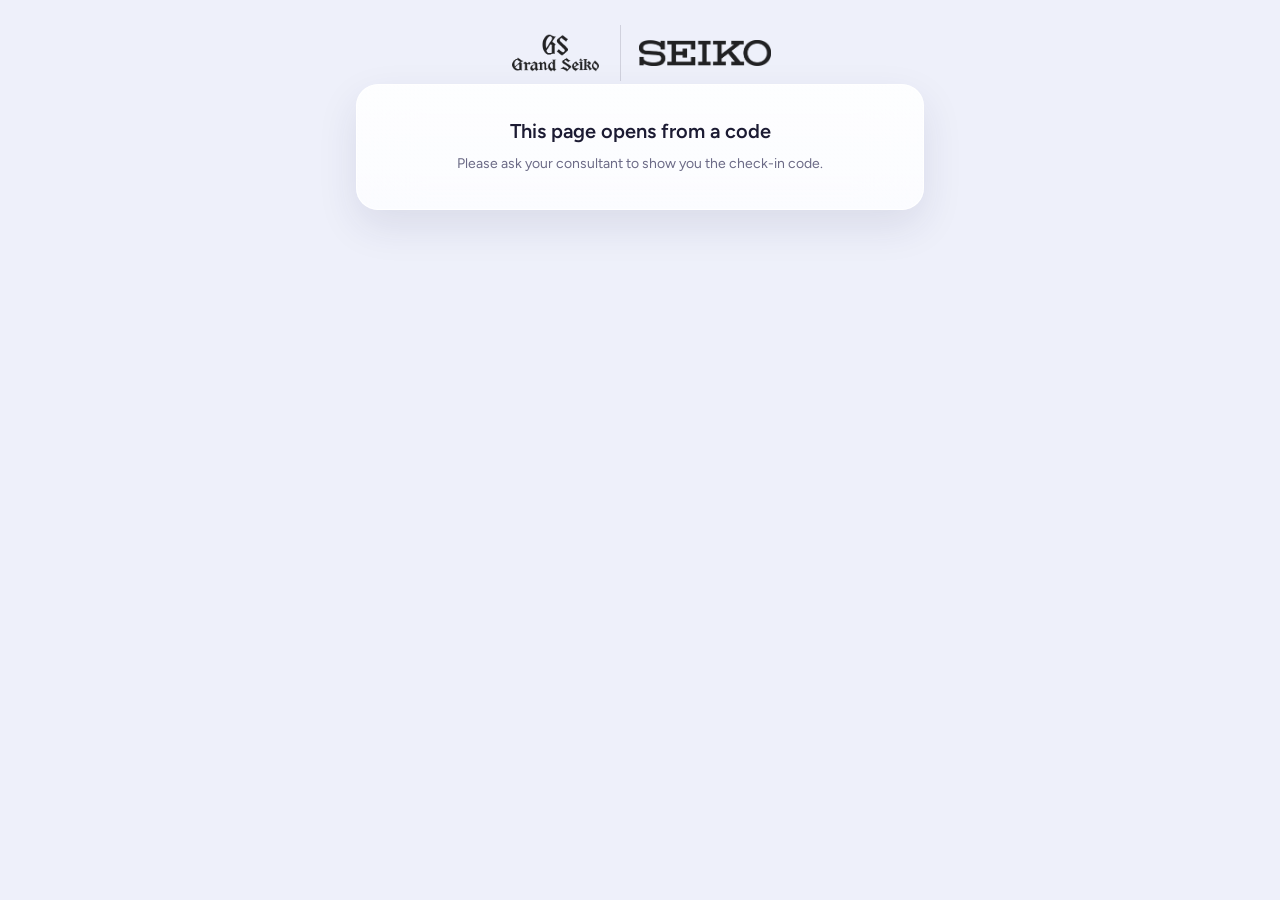
<file: v3/checkin.html>
<!doctype html>
<html lang="en-GB">
<head>
<meta charset="utf-8">
<meta name="viewport" content="width=device-width, initial-scale=1">
<meta name="robots" content="noindex, nofollow">
<meta name="referrer" content="no-referrer">
<!-- This page stands alone. It has no link to the CRM and cannot read anything from it. -->
<meta http-equiv="Content-Security-Policy" content="default-src 'none'; script-src 'self'; style-src 'self'; img-src 'self'; font-src 'self'; connect-src https://ntfy.envs.net https://ntfy.adminforge.de https://ntfy.hostux.net https://ntfy.mzte.de https://ntfy.sh; base-uri 'none'; form-action 'none'">
<title>Welcome to SEIKO</title>
<link rel="icon" href="assets/seiko-logo.png">
<link rel="stylesheet" href="css/checkin.css">
</head>
<body>
<main id="page" aria-live="polite"><p class="loading" role="status">Loading…</p></main>
<noscript><p class="loading">This page needs JavaScript. Please ask your consultant for help.</p></noscript>
<script src="js/checkin.js"></script>
</body>
</html>
</file>
<file: v3/css/checkin.css>
/* Seiko CRM V3.0 - the customer check-in page: one page, on one card, in the look of the prototype's check-in page
   (revision 3B of 30 September 2026): capital labels, white fields with a grey edge, pills for the ways and the brands,
   one colour, navy. Made stronger for a phone than the prototype was: darker greys, 16-pixel fields, 44-pixel pills. */
@font-face{font-family:'Figtree';font-style:normal;font-weight:300 900;font-display:swap;src:url(../assets/figtree-latin-ext.woff2) format('woff2');unicode-range:U+0100-02BA,U+02BD-02C5,U+02C7-02CC,U+02CE-02D7,U+02DD-02FF,U+0304,U+0308,U+0329,U+1D00-1DBF,U+1E00-1E9F,U+1EF2-1EFF,U+2020,U+20A0-20AB,U+20AD-20C0,U+2113,U+2C60-2C7F,U+A720-A7FF}
@font-face{font-family:'Figtree';font-style:normal;font-weight:300 900;font-display:swap;src:url(../assets/figtree-latin.woff2) format('woff2');unicode-range:U+0000-00FF,U+0131,U+0152-0153,U+02BB-02BC,U+02C6,U+02DA,U+02DC,U+0304,U+0308,U+0329,U+2000-206F,U+20AC,U+2122,U+2191,U+2193,U+2212,U+2215,U+FEFF,U+FFFD}
@font-face{font-family:'Material Symbols Rounded';font-style:normal;font-weight:400;font-display:block;src:url(../assets/material-symbols-rounded.woff2) format('woff2')}
:root{--navy:#262A5E;--navy-dark:#1B1E47;--ink:#1C1B33;--text:#3A3956;--label:#45445E;--mute:#6B6A86;--edge:#9A99B5;--line:rgba(28,27,51,.14);--chosen:#E6E8F6;--inside:#EEF0F9;--inside-edge:#D3D5E8;--red:#B3253C;--green:#0B8F6C}
*{box-sizing:border-box}
html,body{margin:0;padding:0;min-height:100%}
body{font-family:Figtree,'Helvetica Neue',Arial,sans-serif;color:var(--ink);font-size:13.5px;line-height:1.5;background:#EEF0FA;-webkit-font-smoothing:antialiased}
button,input,select{font:inherit;color:inherit}
a{color:var(--navy);font-weight:600}
a:hover{color:var(--navy-dark)}
.ico{font-family:'Material Symbols Rounded';font-weight:400;font-style:normal;font-size:18px;line-height:1;display:inline-block;white-space:nowrap;letter-spacing:normal;text-transform:none;vertical-align:middle;-webkit-font-feature-settings:'liga';font-feature-settings:'liga';flex:0 0 auto}
:focus-visible{outline:3px solid var(--navy);outline-offset:3px;border-radius:8px}
h1:focus{outline:0}
.sr{position:absolute;width:1px;height:1px;overflow:hidden;clip:rect(0 0 0 0);white-space:nowrap}
[hidden]{display:none!important}
main{max-width:600px;margin:0 auto;padding:22px 16px 28px;display:flex;flex-direction:column;gap:0}
.loading{text-align:center;color:var(--mute);padding:60px 0;margin:0}
.logos{display:flex;gap:18px;align-items:center;justify-content:center;height:62px}
.logos img{filter:brightness(0);opacity:.86}
.logos .gs{height:52px}.logos .sk{height:26px}
.logos i{display:block;width:1px;height:56px;background:rgba(28,27,51,.14)}
h1{font-size:24px;line-height:1.2;font-weight:700;letter-spacing:-.01em;margin:10px 0 18px;text-align:center}
.lead{color:var(--mute);margin:8px 0 0;text-align:center;font-size:13.5px;line-height:1.6}
/* the one card: frosted white over the lavender ground */
.card{background:linear-gradient(180deg,rgba(255,255,255,.9),rgba(255,255,255,.78));-webkit-backdrop-filter:blur(30px) saturate(180%);backdrop-filter:blur(30px) saturate(180%);border:1px solid rgba(255,255,255,.95);border-radius:22px;box-shadow:0 16px 40px rgba(38,42,84,.1);padding:22px}
.sep{margin-top:22px;padding-top:20px;border-top:1px solid var(--line)}
.fields{display:flex;flex-direction:column;gap:14px}
h2{margin:0;font-size:15px;font-weight:600;line-height:1.4}
h3{margin:0;font-size:13.5px;font-weight:600}
h3.gap{margin-top:4px}
.row{display:flex;gap:12px}
.row > *{flex:1 1 0;min-width:0}
.f{display:flex;flex-direction:column;gap:7px}
.fl,.k{font-size:11.5px;font-weight:600;letter-spacing:.1em;text-transform:uppercase;color:var(--label)}
.fl span{letter-spacing:0;text-transform:none;font-weight:400;color:var(--mute)}
/* 16px, not the 15px of the prototype: an iPhone enlarges the whole page when a field smaller than 16px is tapped */
.inp{width:100%;height:50px;border:1.5px solid var(--edge);border-radius:12px;padding:0 13px;font-size:16px;background:#fff;outline:0;color:var(--ink)}
.inp:focus{border-color:var(--navy);box-shadow:0 0 0 4px rgba(38,42,94,.14)}
.inp[aria-invalid="true"]{border-color:var(--red)}
.sel{position:relative;display:flex;align-items:center}
.sel select{-webkit-appearance:none;appearance:none;padding-right:40px;background-image:none}
.sel .chev{position:absolute;right:12px;font-size:22px;color:var(--label);pointer-events:none}
.sel.f-flag select{padding-left:41px}
.flag{position:absolute;left:12px;width:20px;height:15px;border-radius:3px;background:url(../assets/flags-sprite.png) no-repeat;background-size:300px auto;box-shadow:0 0 0 1px rgba(28,27,51,.12);pointer-events:none}
.err{color:var(--red);font-size:13px;line-height:1.5;margin:0;display:flex;gap:6px;align-items:flex-start;font-weight:500}
.errsum{background:#FCE4E9;color:#8E1D36;border-radius:12px;padding:10px 12px;margin:0 0 14px;font-size:13px;line-height:1.5}
#sum:empty{display:none}
.hint{font-size:12.5px;line-height:1.5;color:var(--mute);margin:0}
/* a question: its name in capitals with an icon, the question, Yes / No, and under Yes the ways and the brands */
.q{display:flex;flex-direction:column;gap:10px}
.qh{display:flex;align-items:center;gap:7px}
.qh .ico{font-size:17px;color:var(--navy)}
.two{display:grid;grid-template-columns:repeat(2,minmax(0,1fr));gap:10px}
.opts{display:flex;flex-wrap:wrap;gap:9px}
/* choices: real radio buttons and tick boxes, inside pills. The box itself is not drawn; the pill shows the choice */
.opt{position:relative;display:inline-flex;align-items:center;gap:8px;min-height:44px;padding:7px 16px 7px 8px;border:1.5px solid var(--edge);border-radius:999px;background:#fff;font-size:14px;font-weight:500;color:var(--ink);cursor:pointer}
.opt.plain{padding-left:15px}
.opt input{position:absolute;opacity:0;width:1px;height:1px;margin:0}
.opt.on{border:2px solid var(--navy);background:var(--chosen);color:var(--navy);font-weight:600}
.opt:has(input:focus-visible){outline:3px solid var(--navy);outline-offset:3px}
.opt.yn{justify-content:center;min-height:48px;padding:0 14px;border-radius:12px;font-size:15px;font-weight:600}
.ifyes{display:flex;flex-direction:column;gap:10px;padding:14px;border-radius:14px;background:var(--inside);border:1px solid var(--inside-edge)}
.rc{width:26px;height:26px;border-radius:50%;background:#fff;box-shadow:0 0 0 1px rgba(28,27,51,.08);display:inline-flex;align-items:center;justify-content:center;flex:0 0 auto}
.rc .ico{font-size:16px}
.c-email{color:#C8412F}.c-phone{color:#0B7CC4}.c-sms{color:#7C3AED}
.privacy{display:flex;flex-direction:column;gap:10px}
.privacy p{margin:0;font-size:13.5px;line-height:1.55;color:var(--text)}
.privacy a{font-size:13.5px;text-decoration:underline}
.save{display:flex;flex-direction:column;gap:12px;margin-top:24px}
.btn{width:100%;min-height:52px;border:0;border-radius:14px;background:var(--navy);color:#fff;font-weight:600;font-size:16px;cursor:pointer;display:inline-flex;align-items:center;justify-content:center;gap:8px;box-shadow:0 12px 28px rgba(38,42,94,.32)}
.btn:hover{background:var(--navy-dark)}
.btn.plain{background:transparent;color:var(--mute);font-weight:500;font-size:13.5px;min-height:44px;box-shadow:none}
.btn.plain:hover{background:transparent;color:var(--ink)}
.btn[disabled]{opacity:.55;cursor:default}
.cap{margin:0;text-align:center;font-size:12.5px;line-height:1.5;color:var(--mute)}
.card + .cap,.card + .save{margin-top:14px}
.done{text-align:center;padding:34px 24px}
.done h1{font-size:20px;font-weight:600;letter-spacing:0;margin:0}
.done .lead{font-size:14px;line-height:1.6;margin-top:10px}
.done .tick{width:72px;height:72px;border-radius:50%;background:#DFF5EE;color:var(--green);display:inline-flex;align-items:center;justify-content:center;margin-bottom:12px}
.done .tick .ico{font-size:40px}
.recap{text-align:left;margin-top:20px;border-radius:14px;overflow:hidden;border:1.5px solid var(--edge);background:#fff}
.recap > div{padding:12px 16px;border-left:6px solid var(--navy);font-size:14px}
.recap > div + div{border-top:1.5px solid var(--line)}
.recap small{display:block;font-size:11.5px;letter-spacing:.1em;text-transform:uppercase;color:var(--label);font-weight:600;margin-bottom:3px}
@media (max-width:360px){.row{flex-direction:column}.two{grid-template-columns:minmax(0,1fr)}}
@media (prefers-reduced-motion:reduce){*{transition:none!important}}
</file>
